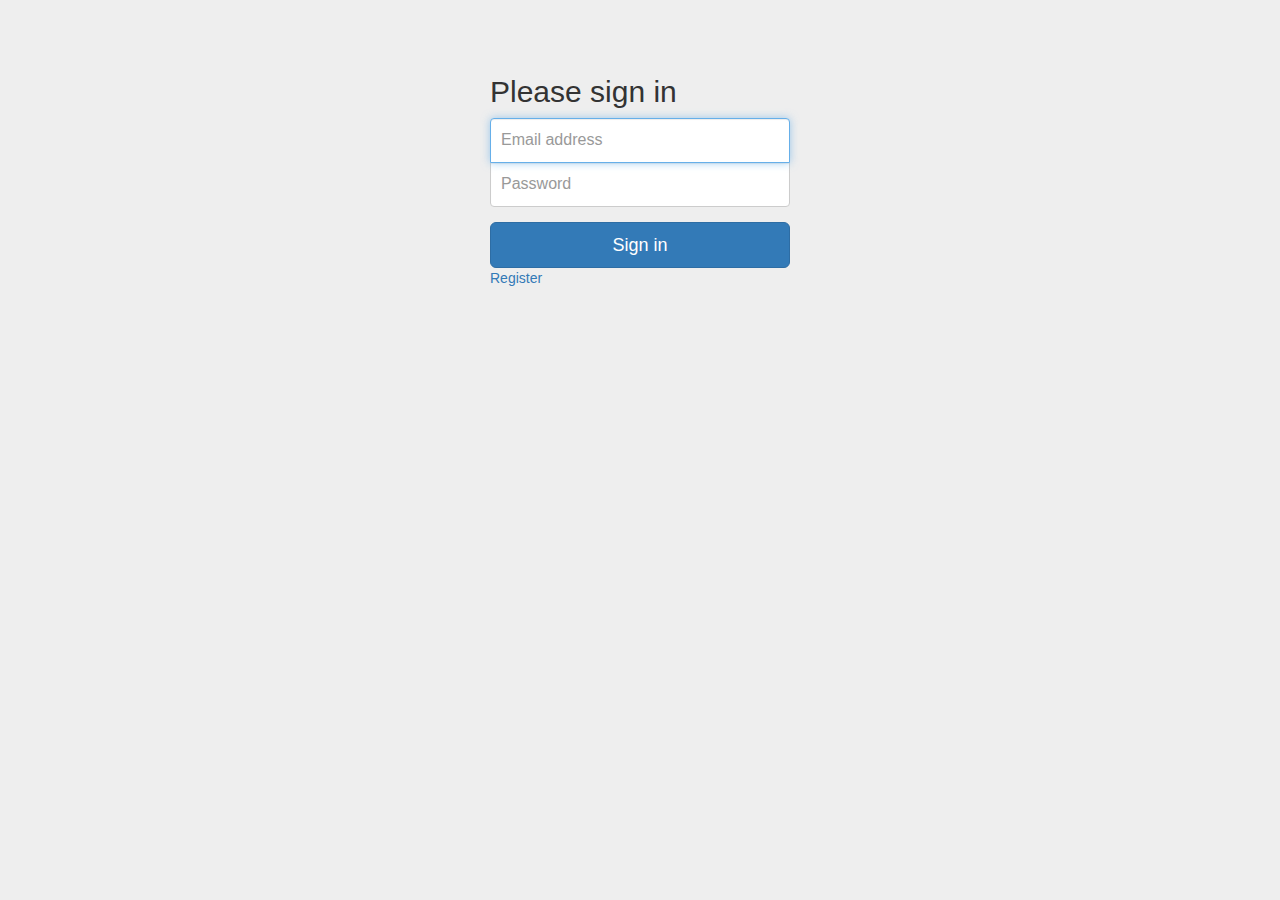
<file: index.html>
<!doctype html>
<html ng-app="comicsApp">
<head>
	<!-- Latest compiled and minified CSS -->
	<link rel="stylesheet" href="assets/libs/bootstrap/bootstrap.min.css">
	<script src="assets/libs/angular/angular.js"></script>
	<!-- Include the ui-router script -->
	<script src="assets/libs/angular/angular-ui-router.min.js"></script>
</head>
<body>
</body>
</html>

<!DOCTYPE html>
<html lang="en" ng-app="comicsApp">
  <head>
    <meta charset="utf-8">
    <meta name="viewport" content="width=device-width, initial-scale=1">
    
    <title>Comics Project</title>

    <!-- Latest compiled and minified CSS -->
	<link rel="stylesheet" href="assets/libs/bootstrap/bootstrap.min.css">
	<link rel="stylesheet" href="assets/css/styles.css">

	<script src="assets/libs/angular/angular.js"></script>
	<!-- Include the ui-router script -->
	<script src="assets/libs/angular/angular-ui-router.min.js"></script>
	<script src="assets/libs/angular/angular-ngstorage.min.js"></script>
	<!-- Include rest of the components -->
	<script src="app/app.module.js"></script>
	<script src="app/app.routes.js"></script>

	<script src="app/components/login/login.service.js"></script>
	<script src="app/components/login/login.controller.js"></script>

  </head>
  <body>
    
    <div ui-view="header"></div>
    <div ui-view="content"></div>
    <div ui-view="footer"></div>

    <!-- jQuery (necessary for Bootstrap's JavaScript plugins) -->
    <script src="assets/libs/jquery/jquery.min.js"></script>
    <!-- Include all compiled plugins (below), or include individual files as needed -->
    <script src="assets/libs/bootstrap/bootstrap.min.js"></script>
  </body>
</html>
</file>
<file: assets/css/styles.css>
body {
  padding-top: 40px;
  padding-bottom: 40px;
  background-color: #eee;
}

.form-signin {
  max-width: 330px;
  padding: 15px;
  margin: 0 auto;
}
.form-signin .form-signin-heading,
.form-signin .checkbox {
  margin-bottom: 10px;
}
.form-signin .checkbox {
  font-weight: normal;
}
.form-signin .form-control {
  position: relative;
  height: auto;
  -webkit-box-sizing: border-box;
     -moz-box-sizing: border-box;
          box-sizing: border-box;
  padding: 10px;
  font-size: 16px;
}
.form-signin .form-control:focus {
  z-index: 2;
}
.form-signin input[type="email"] {
  margin-bottom: -1px;
  border-bottom-right-radius: 0;
  border-bottom-left-radius: 0;
}
.form-signin input[type="password"] {
  margin-bottom: 10px;
  border-top-left-radius: 0;
  border-top-right-radius: 0;
}

*[role="form"] {
    max-width: 530px;
    padding: 15px;
    margin: 0 auto;
    background-color: #fff;
    border-radius: 0.3em;
}

*[role="form"] h2 {
    margin-left: 5em;
    margin-bottom: 1em;
}
</file>
